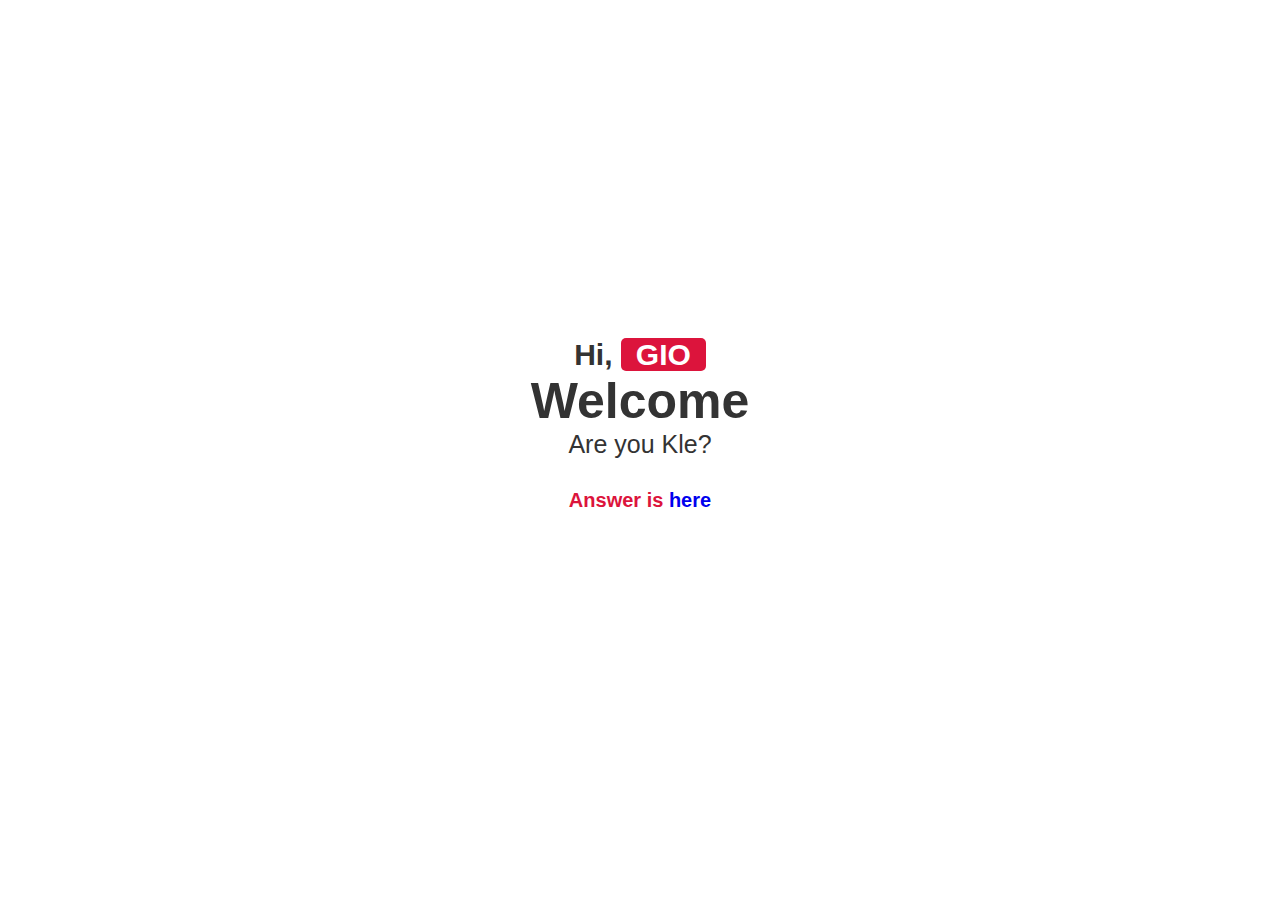
<file: index.html>
<!DOCTYPE html>
<html lang="en">
<head>
    <meta charset="UTF-8">
    <meta http-equiv="X-UA-Compatible" content="IE=edge">
    <meta name="viewport" content="width=device-width, initial-scale=1.0">
    <title>GIO</title>

    <link rel="stylesheet" href="style.css">

</head>
<body>
    
<div class="container">

    <div class="content">
        <h3>Hi, <span>GIO</span></h3>
        <h1>Welcome<span></span></h1>
        <p>Are you Kle?</p>
        <h2>Answer is <a href="page2.html">here</a></h2>
    </div>

</div>

</body>
</html>
</file>
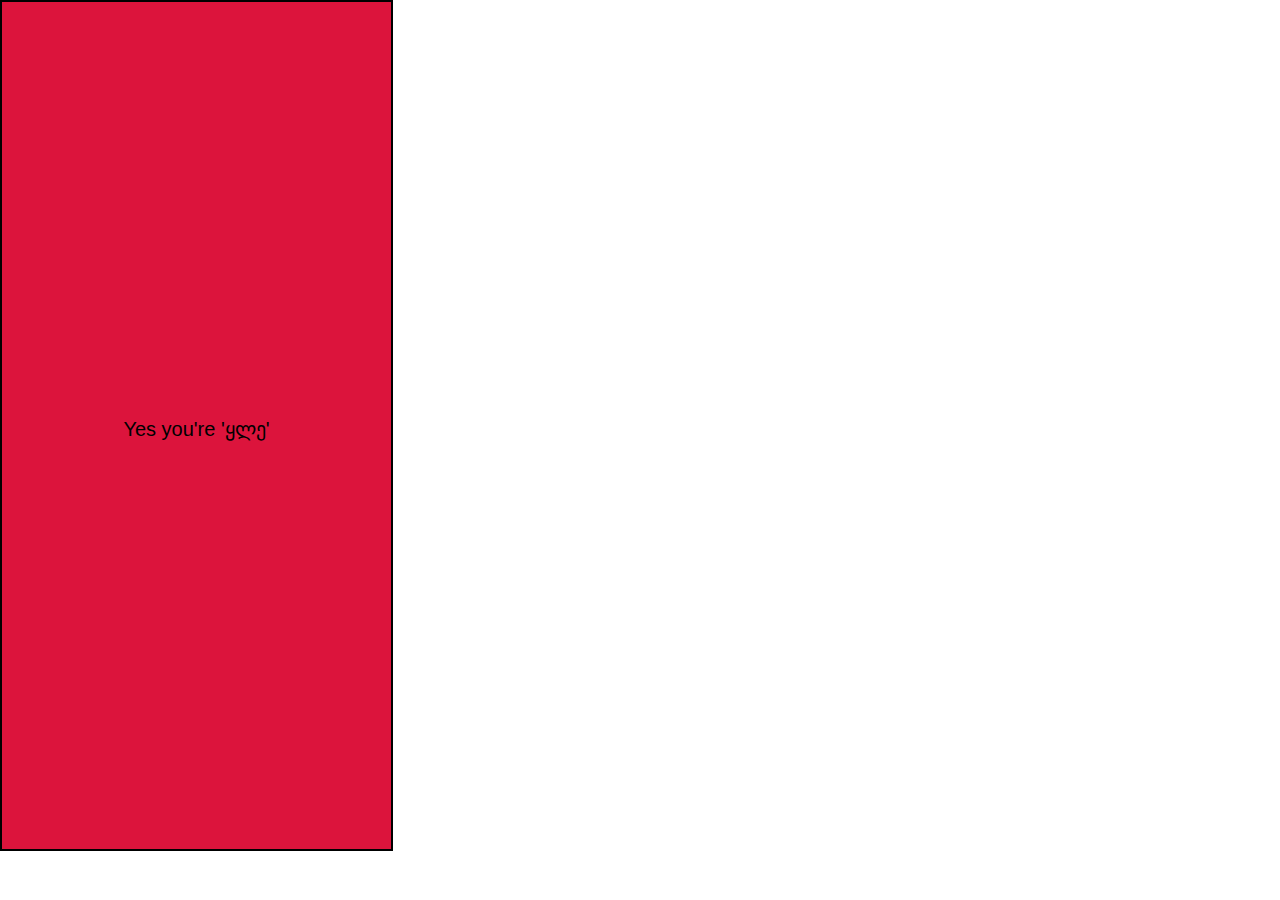
<file: page2.html>
<!DOCTYPE html>
<html lang="en">
<head>
    <meta charset="UTF-8">
    <meta http-equiv="X-UA-Compatible" content="IE=edge">
    <meta name="viewport" content="width=device-width, initial-scale=1.0">
    <title>ANSWER</title>

    <link rel="stylesheet" href="style.css">

</head>
<body>

<div class="answer">

    <p>Yes you're 'ყლე'</p>

</div>

</body>
</html>
</file>
<file: style.css>
*{
    font-family: 'Poppins', sans-serif;
    margin: 0; padding: 0;
    box-sizing: border-box;
    outline: none; border: none;
    text-decoration: none;
}
.answer{
    line-height: 851px;
    height: 851px;
    width: 393px;
    border: 2px solid black;
    text-align: center;
    background-color: crimson;

    animation-name: answer;
    animation-duration: 1s;
    animation-iteration-count: infinite;
}
.answer p{
    line-height: 1.5;
    display: inline-block;
    vertical-align: middle;
    font-size: 20px;

    animation-name: answerp;
    animation-duration: 1s;
    animation-iteration-count: infinite;
}
@keyframes answer{
    0%{
        background-color: black;
    }
    50%{
        background-color: gold;
    }
    100%{
        background-color: black;
    }
}
@keyframes answerp{
    0%{
        color: gold;
    }
    50%{
        color: black;
    }
    100%{
        color: gold;
    }
}
.container{
    min-height: 100vh;
    display: flex;
    align-items: center;
    justify-content: center;
    padding: 20px;
    padding-bottom: 60px;
}
.container .content{
    text-align: center;
}
.container .content h3{
    font-size: 30px;
    color: #333;
}
.container .content h3 span{
    background: crimson;
    color: #fff;
    border-radius: 5px;
    padding: 0 15px;
}
.container .content h1{
    font-size: 50px;
    color: #333;
}
.container .content p{
    font-size: 25px;
    margin-bottom: 20px;
    color: #333;
}
.container .content h2{
    display: inline-block;
    padding: 10px  30px;
    font-size: 20px;
    color: crimson;
}
</file>
